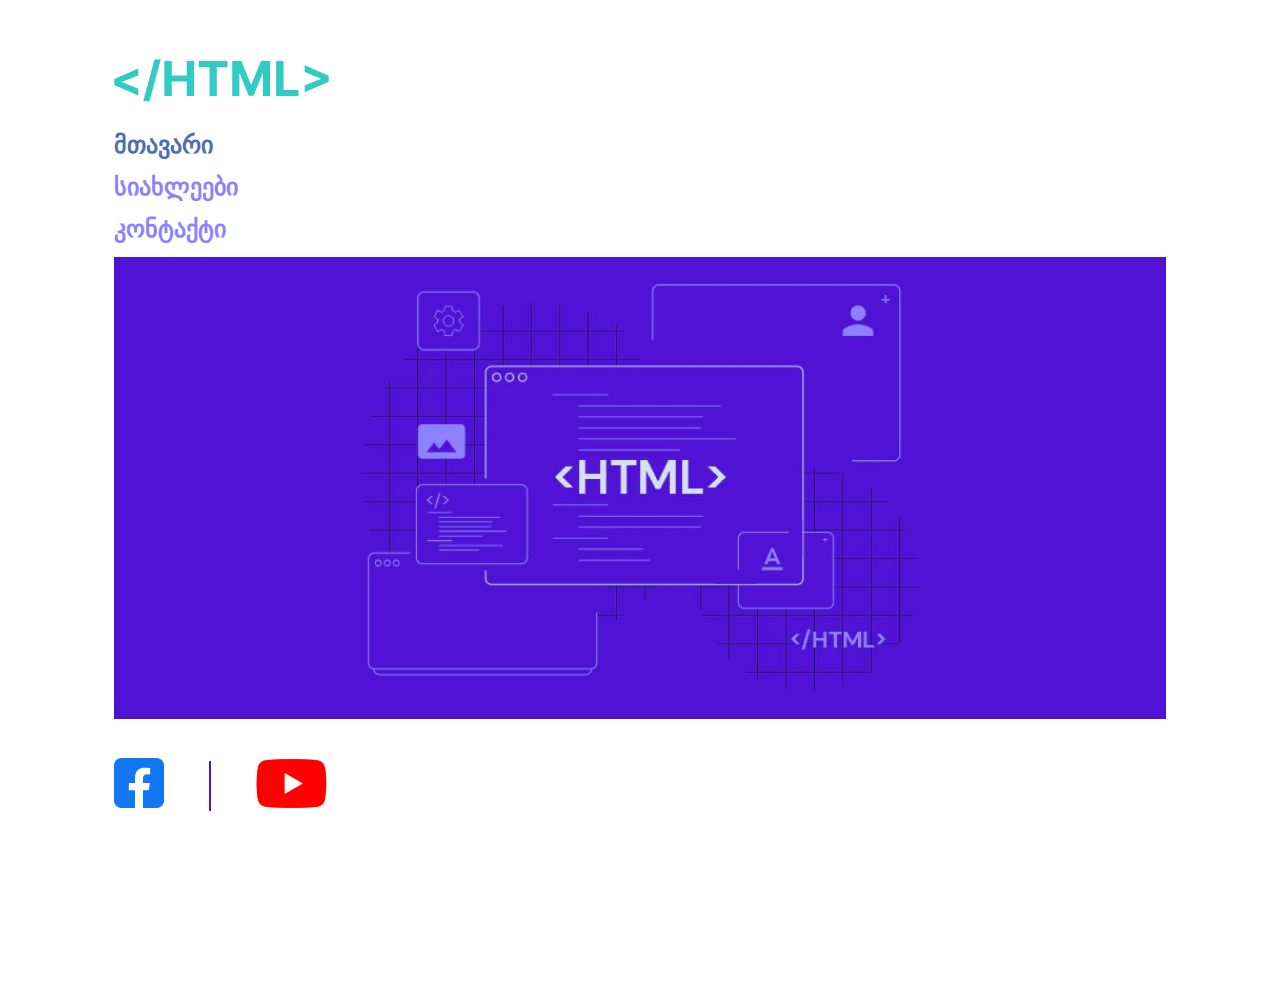
<file: index.html>
<!DOCTYPE html>
<html lang="en">
    <head>
        <meta charset="UTF-8">
        <meta name="viewport" content="width=device-width, initial-scale=1.0">
        <title>Main</title>
        <link rel="stylesheet" href="css/reset.css">
        <link rel="stylesheet" href="css/style.css">
    </head>
    <body>
        <header class="container">
            <div class="html">
			    <img src="images/logo.svg" alt="logo">
            </div>
			<nav>
				<ul>
					<li class="txt">
						<a class="it" href="#">მთავარი</a>
					</li>
					<li class="txt">
						<a class="other" href="pages/news.html">სიახლეები</a>
					</li>
					<li class="txt">
						<a class="other" href="pages/contact.html">კონტაქტი</a>
					</li>
				</ul>
			</nav>
		</header>
		<section class="container">
			<img class="ban" src="images/banner.jpg" alt="banner">
		</section>
		<footer class="container" id="foot">
			<img class="ft" src="images/fb.svg" alt="facebook">
			<div class="stick"></div>
			<img class="ft" src="images/yt.svg" alt="youtube">
		</footer>
    </body>
</html>
</file>
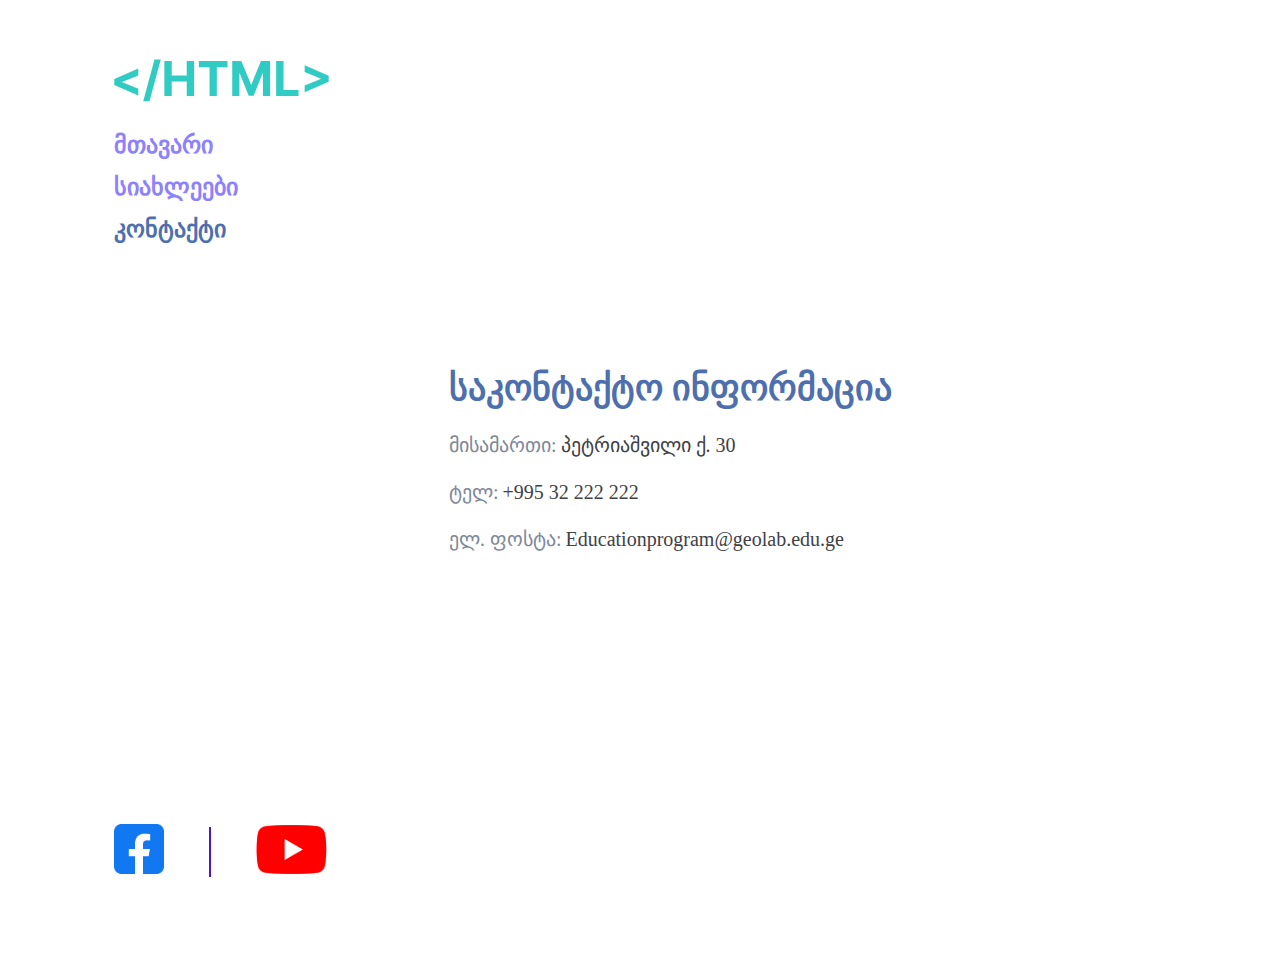
<file: pages/contact.html>
<!DOCTYPE html>
<html lang="en">
    <head>
        <meta charset="UTF-8">
        <meta name="viewport" content="width=device-width, initial-scale=1.0">
        <title>Contact</title>
        <link rel="stylesheet" href="../css/reset.css">
        <link rel="stylesheet" href="../css/style.css">
    </head>
    <body>
		<header class="container">
			<div class="html">
			    <img src="../images/logo.svg" alt="logo">
            </div>
			<nav>
				<ul>
					<li class="txt">
						<a class="other" href="../index.html">მთავარი</a>
					</li>
					<li class="txt">
						<a class="other" href="news.html">სიახლეები</a>
					</li>
					<li class="txt">
						<a class="it" href="#">კონტაქტი</a>
					</li>
				</ul>
			</nav>
		</header>
		<section class="container">
            <div class="con">
				<p class="mn" id="di" href="">საკონტაქტო ინფორმაცია</p>
				<div class="cont">
					<p class="gr" id="di" href="">მისამართი:</p>
					<p class="bl" href="">პეტრიაშვილი ქ. 30</p>
				</div>
				<div class="cont">
					<p class="gr" id="di" href="">ტელ:</p>
					<p class="bl" href="">+995 32 222 222</p>
				</div>
				<div class="cont">
					<p class="gr" id="di" href="">ელ. ფოსტა:</p>
					<p class="bl" href="">Educationprogram@geolab.edu.ge</p>
				</div>
				</div>
        </section>
		<footer class="container" id="foo">
			<img class="ft" src="../images/fb.svg" alt="facebook">
			<div class="stick"></div>
			<img class="ft" src="../images/yt.svg" alt="youtube">
		</footer>
	</body>
</html>
</file>
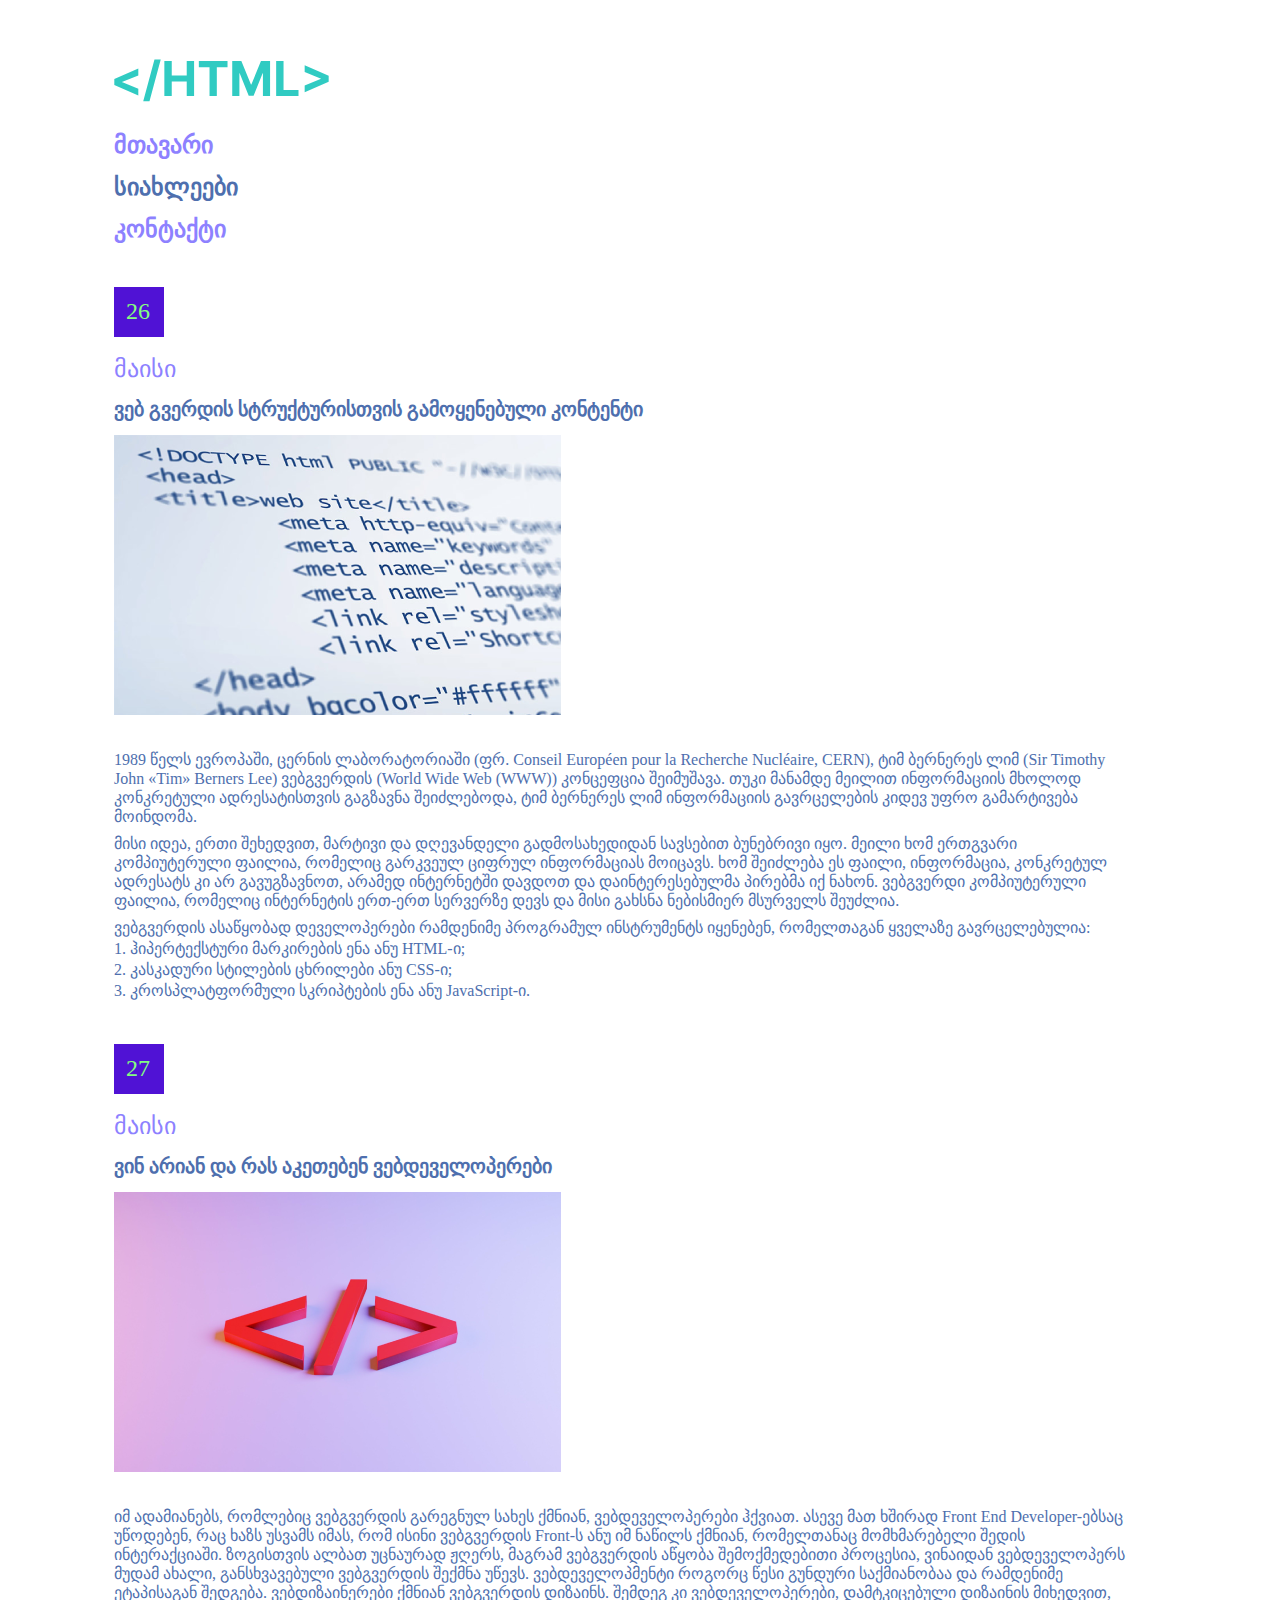
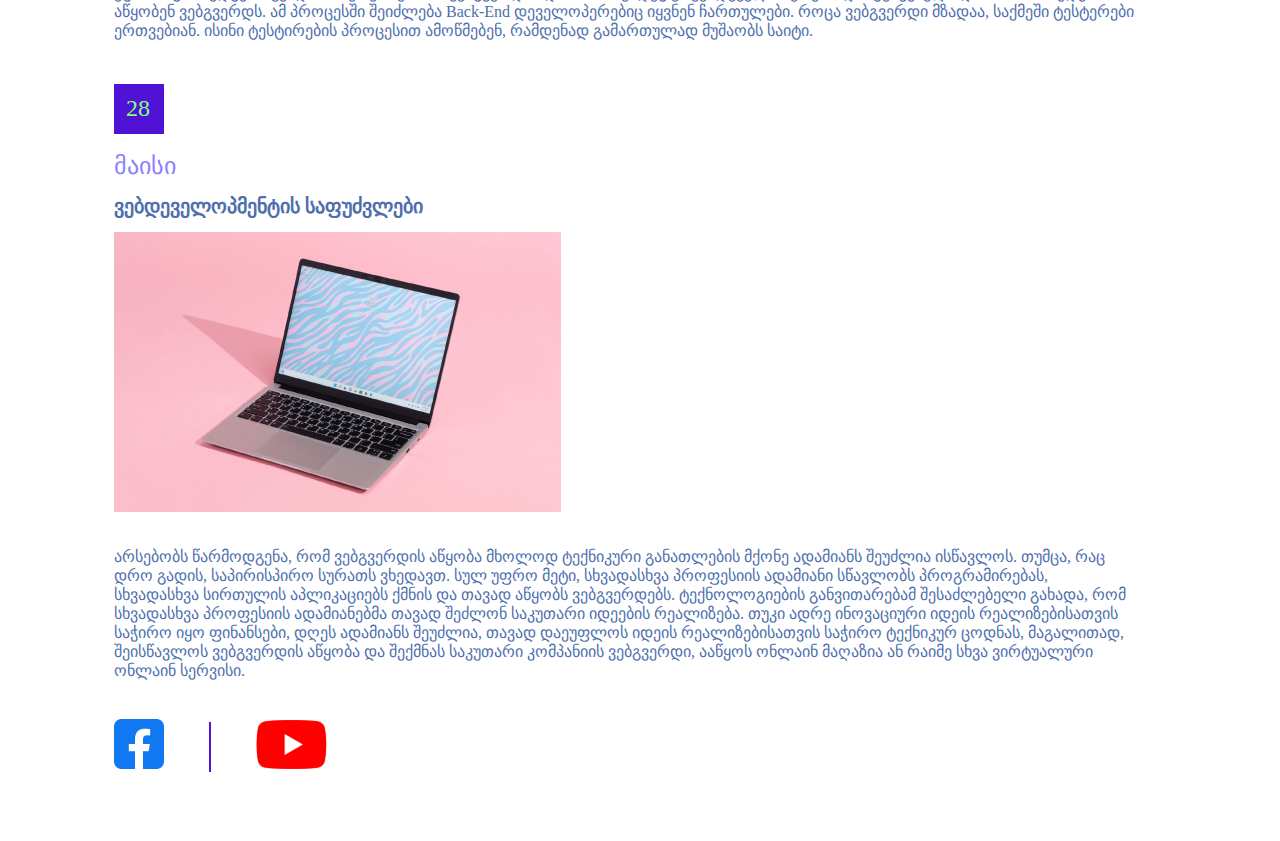
<file: pages/news.html>
<!DOCTYPE html>
<html lang="en">
    <head>
        <meta charset="UTF-8">
        <meta name="viewport" content="width=device-width, initial-scale=1.0">
        <title>News</title>
        <link rel="stylesheet" href="../css/reset.css">
        <link rel="stylesheet" href="../css/style.css">
    </head>
	<body>
		<header class="container">
			<div class="html">
			    <img src="../images/logo.svg" alt="logo">
            </div>
			<nav>
				<ul>
					<li class="txt">
						<a class="other" href="../index.html">მთავარი</a>
					</li>
					<li class="txt">
						<a class="it" href="#">სიახლეები</a>
					</li>
					<li class="txt">
						<a class="other" href="contact.html">კონტაქტი</a>
					</li>
				</ul>
			</nav>
		</header>
        <section class="container">
            <article>
                <div class="box">26</div>
                <h2 class="purp">მაისი</h2>
                <h2 class="blue">ვებ გვერდის სტრუქტურისთვის გამოყენებული კონტენტი</h2>
                <img class="img" src="../images/26.png" alt="">
                <div class="div3">
                    <p class="bot">1989 წელს ევროპაში, ცერნის ლაბორატორიაში (ფრ. Conseil Européen pour la Recherche Nucléaire, CERN), ტიმ ბერნერეს ლიმ (Sir Timothy John «Tim» Berners Lee) ვებგვერდის (World Wide Web (WWW)) კონცეფცია შეიმუშავა. თუკი მანამდე მეილით ინფორმაციის მხოლოდ კონკრეტული ადრესატისთვის გაგზავნა შეიძლებოდა, ტიმ ბერნერეს ლიმ ინფორმაციის გავრცელების კიდევ უფრო გამარტივება მოინდომა.</p>
					<p class="bot">მისი იდეა, ერთი შეხედვით, მარტივი და დღევანდელი გადმოსახედიდან სავსებით ბუნებრივი იყო. მეილი ხომ ერთგვარი კომპიუტერული ფაილია, რომელიც გარკვეულ ციფრულ ინფორმაციას მოიცავს. ხომ შეიძლება ეს ფაილი, ინფორმაცია, კონკრეტულ ადრესატს კი არ გავუგზავნოთ, არამედ ინტერნეტში დავდოთ და დაინტერესებულმა პირებმა იქ ნახონ. ვებგვერდი კომპიუტერული ფაილია, რომელიც ინტერნეტის ერთ-ერთ სერვერზე დევს და მისი გახსნა ნებისმიერ მსურველს შეუძლია.</p>
					<p class="hot">ვებგვერდის ასაწყობად დეველოპერები რამდენიმე პროგრამულ ინსტრუმენტს იყენებენ, რომელთაგან ყველაზე გავრცელებულია:</p>
					<p class="hot">1. ჰიპერტექსტური მარკირების ენა ანუ HTML-ი;</p>
					<p class="hot"> 2. კასკადური სტილების ცხრილები ანუ CSS-ი; </p>
					<p class="hot"> 3. კროსპლატფორმული სკრიპტების ენა ანუ JavaScript-ი.</p>
                </div>
            </article>
            <article>
                <div class="box">27</div>
                <h2 class="purp">მაისი</h2>
                <h2 class="blue">ვინ არიან და რას აკეთებენ ვებდეველოპერები</h2>
                <img class="img" src="../images/27.png" alt="">
                <div class="div3">
                    <p class="bot">იმ ადამიანებს, რომლებიც ვებგვერდის გარეგნულ სახეს ქმნიან, ვებდეველოპერები ჰქვიათ. ასევე მათ ხშირად Front End Developer-ებსაც უწოდებენ, რაც ხაზს უსვამს იმას, რომ ისინი ვებგვერდის Front-ს ანუ იმ ნაწილს ქმნიან, რომელთანაც მომხმარებელი შედის ინტერაქციაში. ზოგისთვის ალბათ უცნაურად ჟღერს, მაგრამ ვებგვერდის აწყობა შემოქმედებითი პროცესია, ვინაიდან ვებდეველოპერს მუდამ ახალი, განსხვავებული ვებგვერდის შექმნა უწევს. ვებდეველოპმენტი როგორც წესი გუნდური საქმიანობაა და რამდენიმე ეტაპისაგან შედგება. ვებდიზაინერები ქმნიან ვებგვერდის დიზაინს. შემდეგ კი ვებდეველოპერები, დამტკიცებული დიზაინის მიხედვით, აწყობენ ვებგვერდს. ამ პროცესში შეიძლება Back-End დეველოპერებიც იყვნენ ჩართულები. როცა ვებგვერდი მზადაა, საქმეში ტესტერები ერთვებიან. ისინი ტესტირების პროცესით ამოწმებენ, რამდენად გამართულად მუშაობს საიტი.</p>
                </div>
            </article>
            <article>
                <div class="box">28</div>
                <h2 class="purp">მაისი</h2>
                <h2 class="blue">ვებდეველოპმენტის საფუძვლები</h2>
                <img class="img" src="../images/28.png" alt="">
                <div class="div3">
                    <p class="bot">არსებობს წარმოდგენა, რომ ვებგვერდის აწყობა მხოლოდ ტექნიკური განათლების მქონე ადამიანს შეუძლია ისწავლოს. თუმცა, რაც დრო გადის, საპირისპირო სურათს ვხედავთ. სულ უფრო მეტი, სხვადასხვა პროფესიის ადამიანი სწავლობს პროგრამირებას, სხვადასხვა სირთულის აპლიკაციებს ქმნის და თავად აწყობს ვებგვერდებს. ტექნოლოგიების განვითარებამ შესაძლებელი გახადა, რომ სხვადასხვა პროფესიის ადამიანებმა თავად შეძლონ საკუთარი იდეების რეალიზება. თუკი ადრე ინოვაციური იდეის რეალიზებისათვის საჭირო იყო ფინანსები, დღეს ადამიანს შეუძლია, თავად დაეუფლოს იდეის რეალიზებისათვის საჭირო ტექნიკურ ცოდნას, მაგალითად, შეისწავლოს ვებგვერდის აწყობა და შექმნას საკუთარი კომპანიის ვებგვერდი, ააწყოს ონლაინ მაღაზია ან რაიმე სხვა ვირტუალური ონლაინ სერვისი.</p>
                </div>
            </article>
        </section>
		<footer class="container" id="footer1">
			<img class="ft" src="../images/fb.svg" alt="facebook">
			<div class="stick"></div>
			<img class="ft" src="../images/yt.svg" alt="youtube">
		</footer>
	</body>
</html>
</file>
<file: css/style.css>
.container {
    max-width: 1052px;
    width: 100%;
    margin: 0 auto;
}
.html {
    margin-top: 59px;
    margin-bottom: 26px;
}
.txt {
    margin-bottom: 14px;
}
.it {
    color: #4E6FAE;
    font-family: FiraGO;
    font-size: 24px;
    font-style: normal;
    font-weight: 700;
    line-height: normal;
}
.other {
    color: #8D81FF;
    font-family: FiraGO;
    font-size: 24px;
    font-style: normal;
    font-weight: 700;
    line-height: normal;
}
.ban {
    margin-bottom: 36px;
}
.ft {
    margin-right: 41px;
}
#foot {
    margin-bottom: 190px;
}
.box {
	width: 50px;
	height: 50px;
	background-color: #5012D5;
	color: #84FF81;
	font-size: 24px;
	padding: 12px;
	margin-top: 44px;
	margin-bottom: 18px;
}
.purp {
    color: #8D81FF;
    font-family: FiraGO;
    font-size: 24px;
    font-style: normal;
    font-weight: 400;
    line-height: normal;
    margin-bottom: 14px;
}
.blue {
    color: #4E6FAE;
    font-family: FiraGO;
    font-size: 20px;
    font-style: normal;
    font-weight: 700;
    line-height: normal;
    margin-bottom: 14px;
}
.bot {
	margin-bottom: 8px;
}
.hot {
	margin-bottom: 2px;
}
.div3 {
    color: #4E6FAE;
    font-family: FiraGO;
    font-size: 16px;
    font-style: normal;
    font-weight: 400;
    line-height: normal;
    width: 1021px;
}
.img {
    margin-bottom: 32px;
}
#footer1 {
    margin-top: 39px;
    margin-bottom: 69px;
}
.stick {
	display: inline-block;
	margin-right: 41px;
	width: 2px;
	height: 50px;
	background-color: #5012D5;
	vertical-align: bottom;
}
.mn {
	font-weight: 700;
	font-size: 36px;
	line-height: 44px;
	color: #4E6FAE;
	margin-top: 123px;
}
.gr {
	font-style: normal;
	font-weight: 400;
	font-size: 20px;
	line-height: 24px;
	color: #7E8898;
	display: inline-block;
}
.bl {
	font-style: normal;
	font-weight: 400;
	font-size: 20px;
	line-height: 24px;
	color: #3F4145;
	display: inline-block;
}
.cont {
	margin-top: 23px;
}
#di {
	margin-left: 120px;
}
.con {
    margin-left: 215px;
    margin-bottom: 273px;
}
#foo {
    margin-bottom: 87px;
}
</file>
